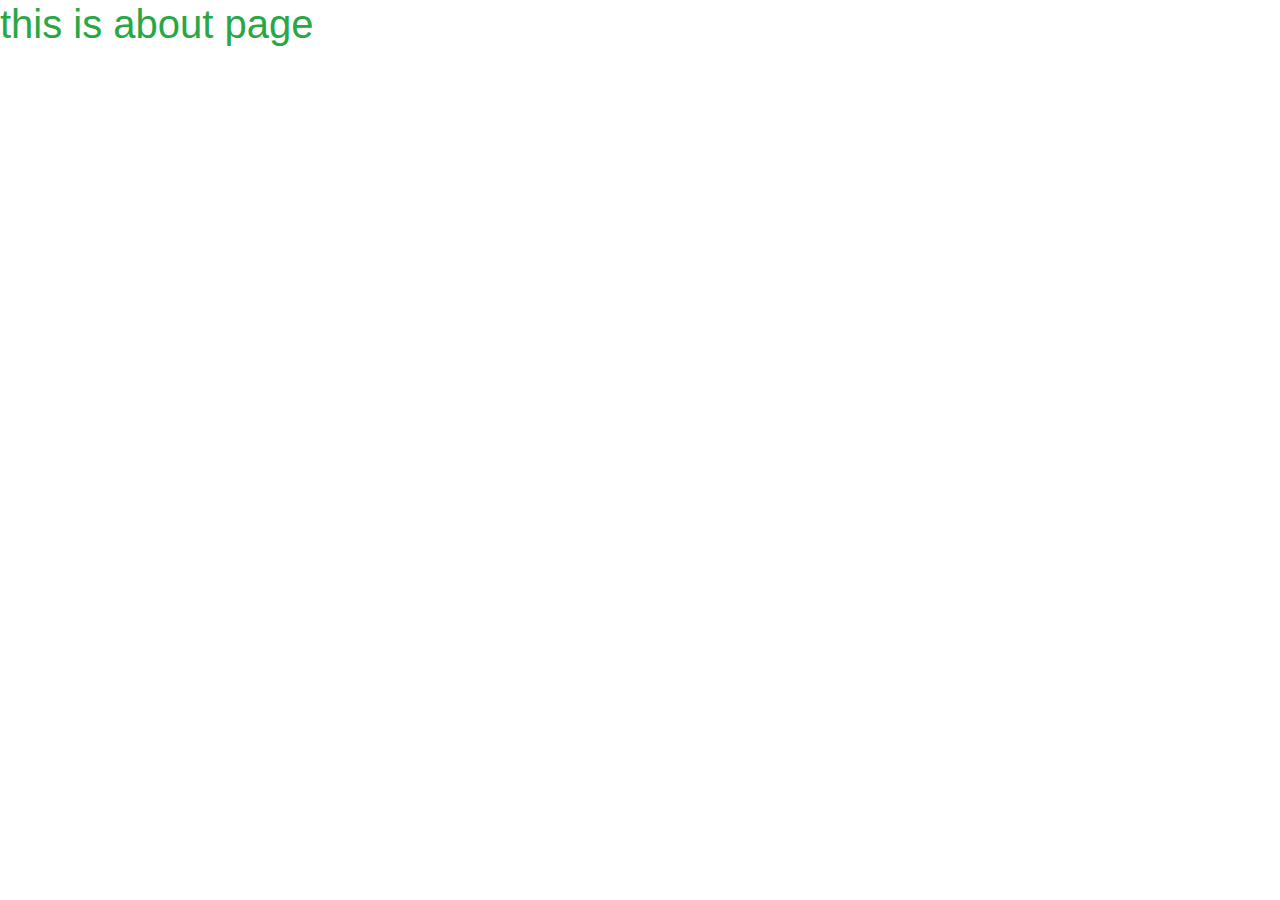
<file: meena/templates/ht/about.html>
<!DOCTYPE html>
<html>
<head>
	<title>Bootstrap Example</title>
  <meta charset="utf-8">
  <meta name="viewport" content="width=device-width, initial-scale=1">
  <link rel="stylesheet" href="https://maxcdn.bootstrapcdn.com/bootstrap/4.5.2/css/bootstrap.min.css">
  <script src="https://ajax.googleapis.com/ajax/libs/jquery/3.5.1/jquery.min.js"></script>
  <script src="https://cdnjs.cloudflare.com/ajax/libs/popper.js/1.16.0/umd/popper.min.js"></script>
  <script src="https://maxcdn.bootstrapcdn.com/bootstrap/4.5.2/js/bootstrap.min.js"></script>
	<title>about</title>
</head>
<body>
<h1 class='text-success'>this is about page<h1>
</body>
</html>
</file>
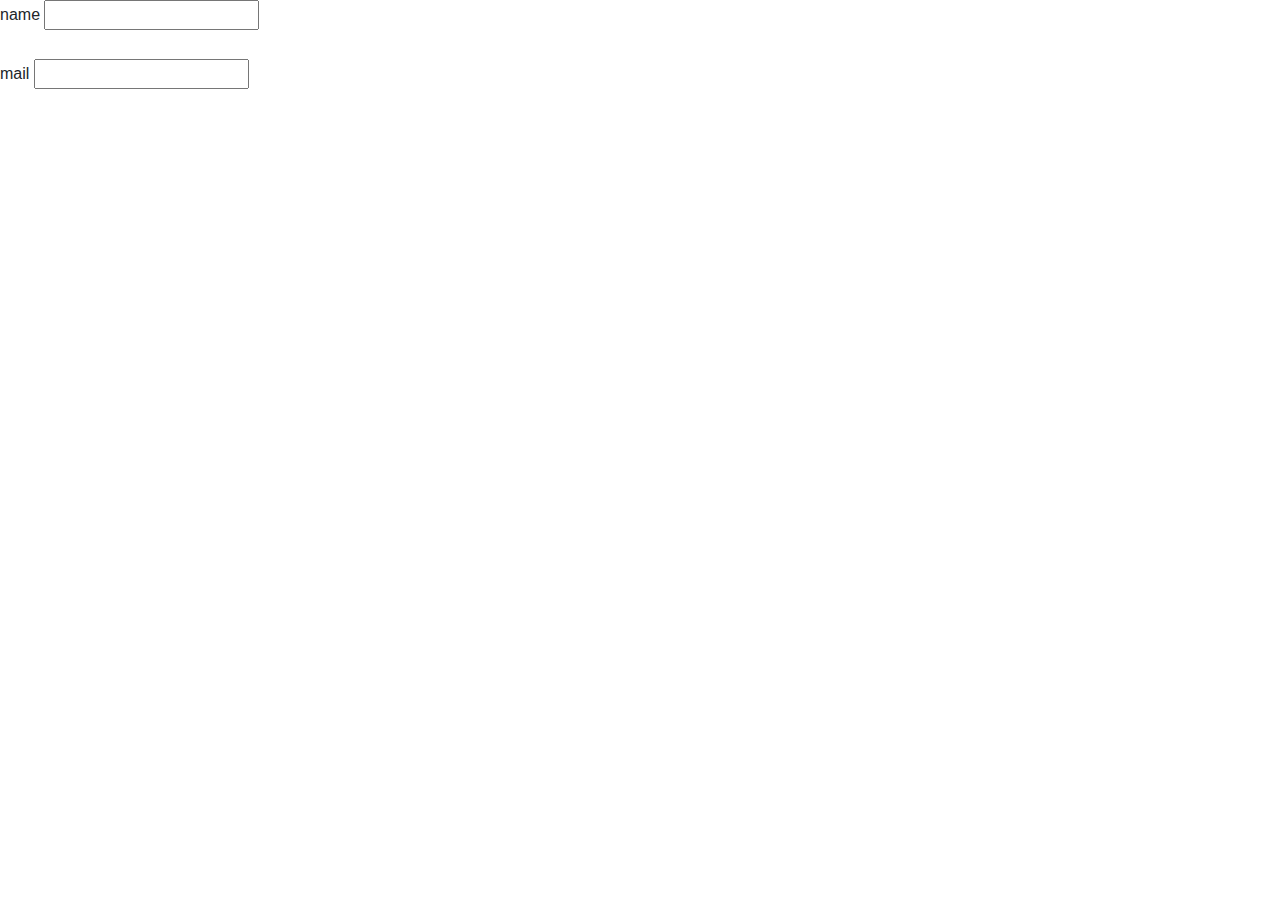
<file: meena/templates/ht/contact.html>
<!DOCTYPE html>
<html>
<head>
	<title>Bootstrap Example</title>
  <meta charset="utf-8">
  <meta name="viewport" content="width=device-width, initial-scale=1">
  <link rel="stylesheet" href="https://maxcdn.bootstrapcdn.com/bootstrap/4.5.2/css/bootstrap.min.css">
  <script src="https://ajax.googleapis.com/ajax/libs/jquery/3.5.1/jquery.min.js"></script>
  <script src="https://cdnjs.cloudflare.com/ajax/libs/popper.js/1.16.0/umd/popper.min.js"></script>
  <script src="https://maxcdn.bootstrapcdn.com/bootstrap/4.5.2/js/bootstrap.min.js"></script>
	<title>contact</title>
</head>
<body>
<label center="">name</label>
<input type="text" name=""><br/><br/>
<label>mail</label>
<input type="email" name=""><br/>
</body>
</html>
</file>
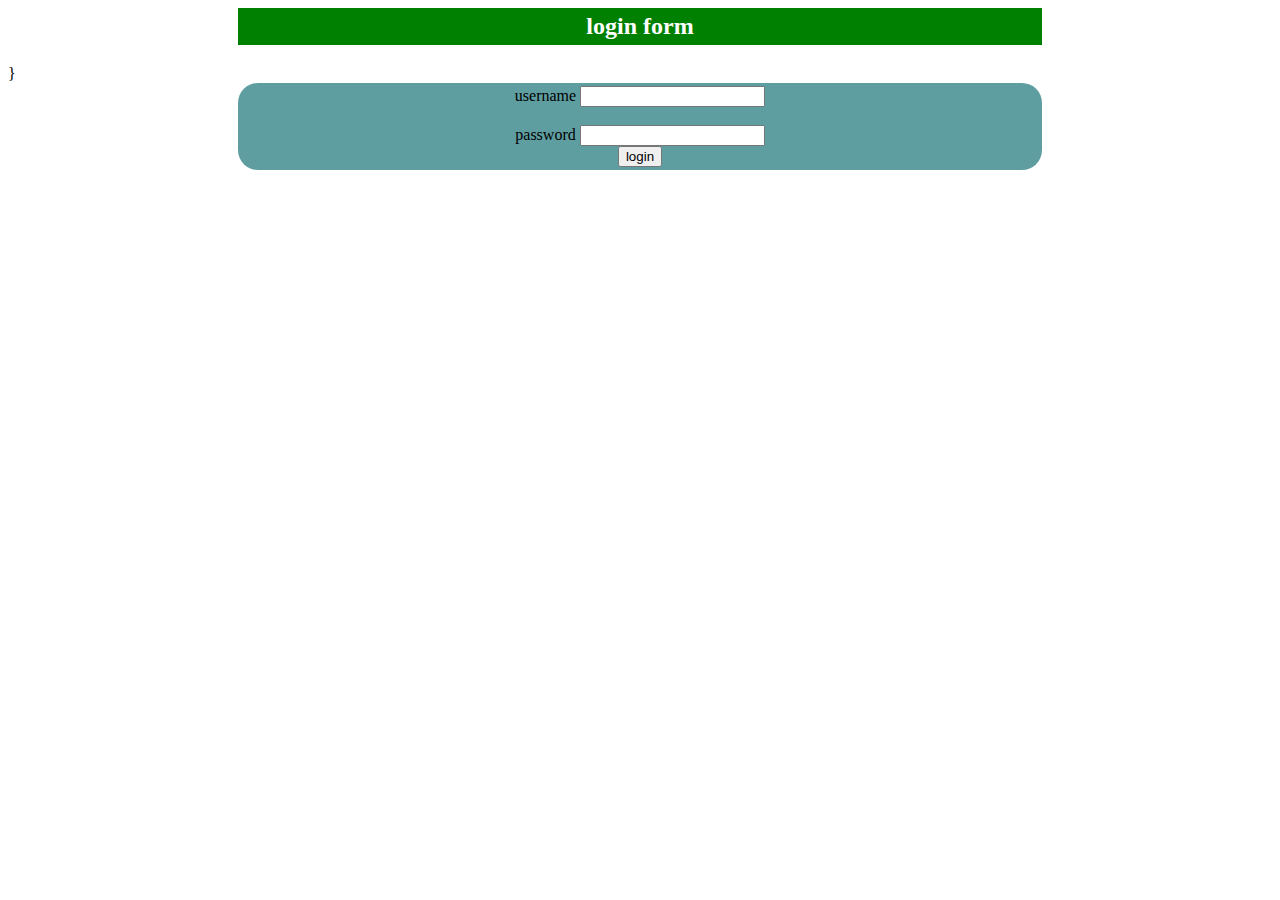
<file: meena/templates/ht/login.html>
<html>
<head>
<body>
	<h2 style="background-color:green;color:white;margin-left:230px;margin-right:230px;text-align:center;padding:5px">login form</h2>
	<style type="text/css">
		form{
			text-align: center;
    padding: 3px;
    border-radius: 20px;
    background-color: cadetblue;
    margin-right: 230px;
    margin-left: 230px;
}</style>
		}
</head>
<form>
  <label>
    username
  </label>
  <input type="text" name=""><br/><br/>
  <label>
  password</label>
  <input type="password" name=""><br/>
  <button>login</button>
</form>
</body>
</html>
</file>
